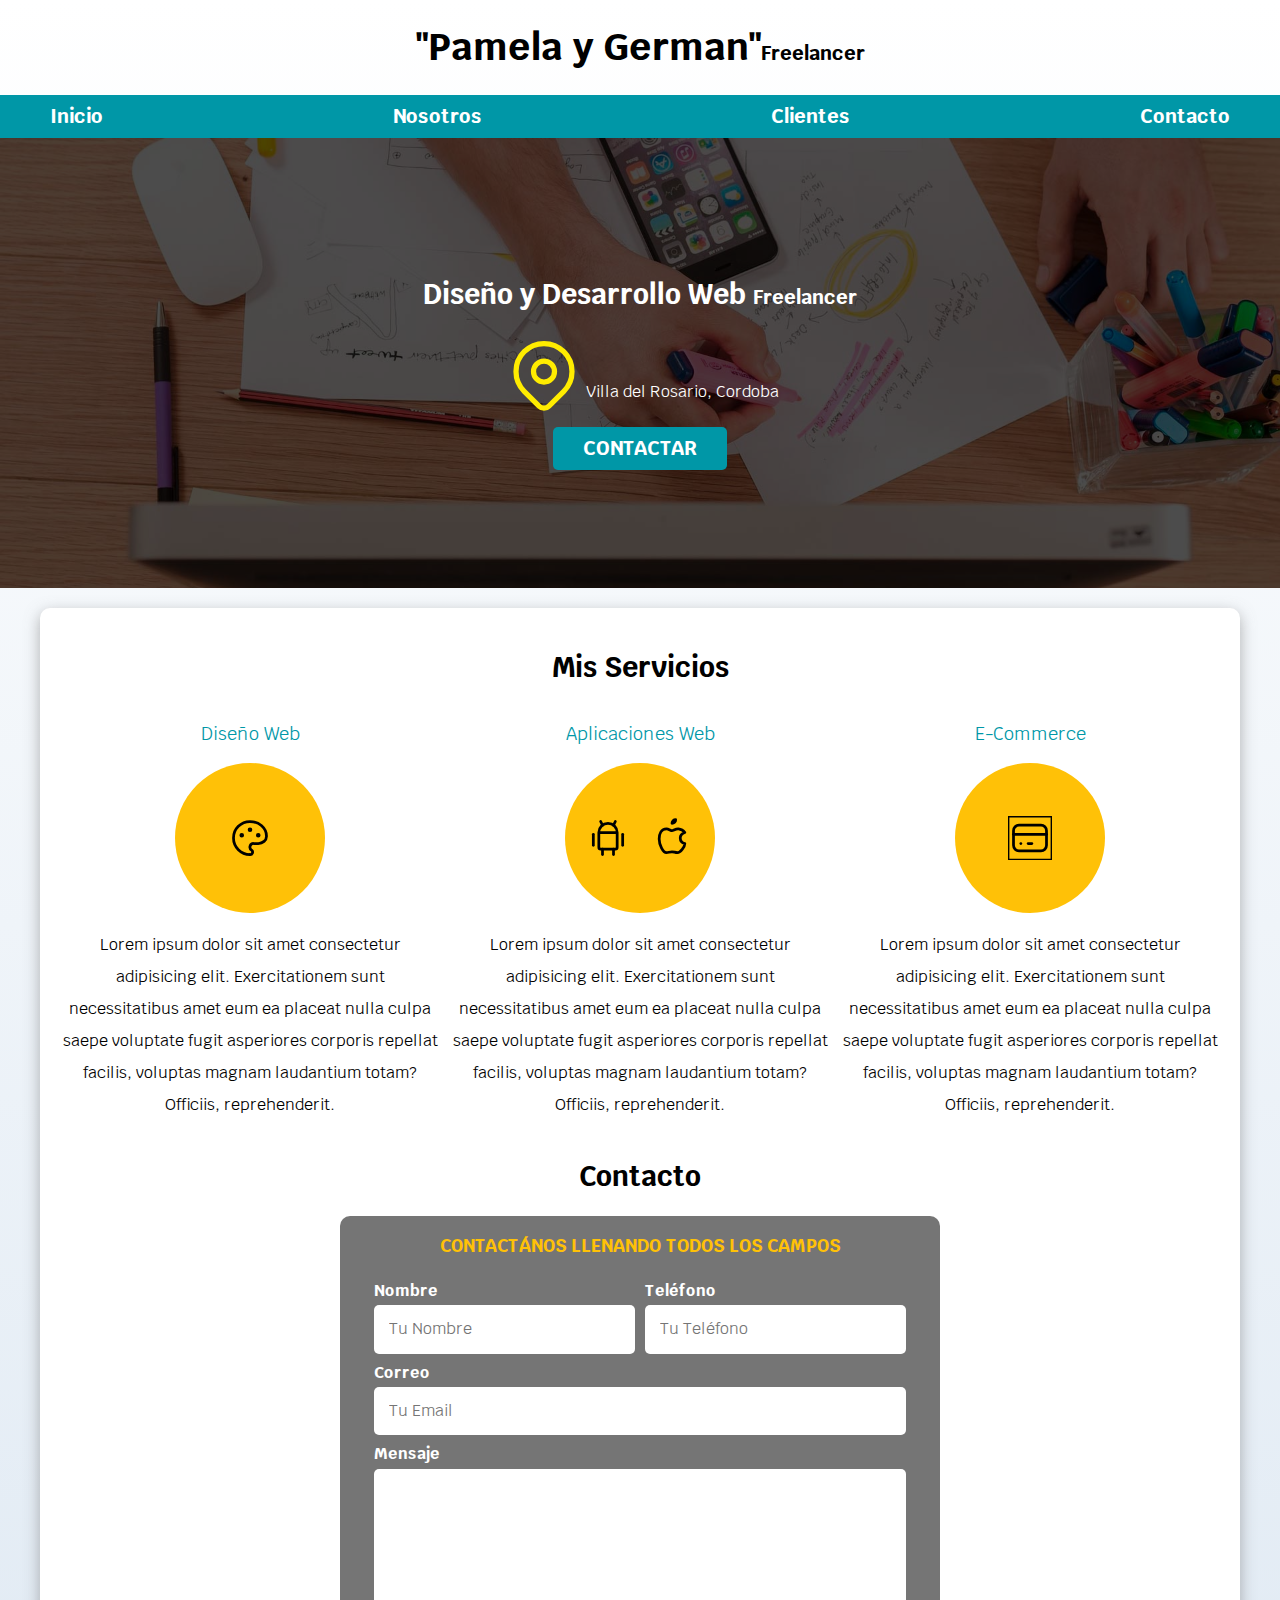
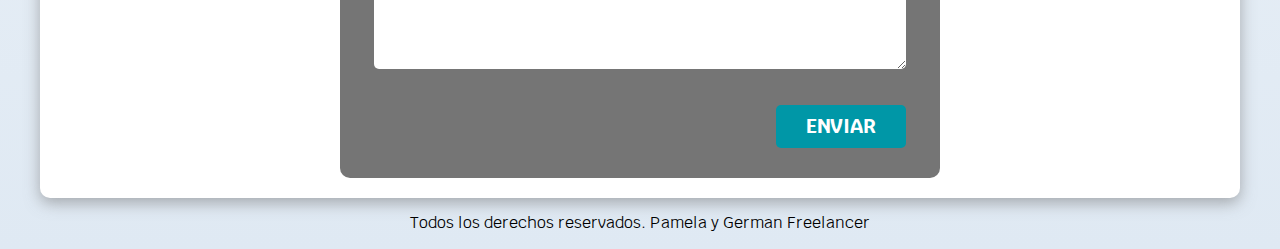
<file: index.html>
<!DOCTYPE html>
<html lang="es">
<head>
    <meta charset="UTF-8">
    <meta http-equiv="X-UA-Compatible" content="IE=edge">
    <meta name="viewport" content="width=device-width, initial-scale=1.0">
    <title>Diseñador Freelancer</title>
    <link rel="preload" href="css/normalize.css" as="style">
    <link href="css/normalize.css" rel="stylesheet">
    <link rel="preconnect" href="https://fonts.googleapis.com">
    <link rel="preconnect" href="https://fonts.gstatic.com" crossorigin>
    <link href="https://fonts.googleapis.com/css2?family=Krub:wght@400;700&display=swap" rel="stylesheet">
    <link rel="preload" href="css/style.css" as="style">
    <link href="css/style.css" rel="stylesheet">

</head>
<body>
    <header>
        <h1 class="titulo">"Pamela y German"<span>Freelancer</span></h1>
    </header>

    <div class="nav-bg">
    <nav class="navegacion-principal contenedor">
        <a href="#">Inicio</a>
        <a href="#">Nosotros</a>
        <a href="#">Clientes</a>
        <a href="#">Contacto</a>
    </nav>
    </div>
   
    <section class="hero">
        <div class="contenido-hero">   
            <h2 class="titulo">Diseño y Desarrollo Web <span>Freelancer</span></h2>

            <div class="ubicacion"> 
                <svg xmlns="http://www.w3.org/2000/svg" class="icon icon-tabler icon-tabler-map-pin" width="84" height="84" viewBox="0 0 24 24" stroke-width="1.5" stroke="#ffec00" fill="none" stroke-linecap="round" stroke-linejoin="round">
                <path stroke="none" d="M0 0h24v24H0z" fill="none"/>
                <circle cx="12" cy="11" r="3" />
                <path d="M17.657 16.657l-4.243 4.243a2 2 0 0 1 -2.827 0l-4.244 -4.243a8 8 0 1 1 11.314 0z" />
                </svg>
                <p>Villa del Rosario, Cordoba</p>
            </div>
           
         <a class="boton" href="#">Contactar</a>
         
        </div> <!--contenido-hero (asi se comenta)-->


    </section>    
    
   <main class="contenedor sombra"> 
        <h2>Mis Servicios</h2>

        <div class="servicios">
            
        <section class="servicio">

            <h3>Diseño Web</h3>
            <div class="iconos">
                <svg xmlns="http://www.w3.org/2000/svg" class="icon icon-tabler icon-tabler-palette" width="44" height="44" viewBox="0 0 24 24" stroke-width="1.5" stroke="#000000" fill="none" stroke-linecap="round" stroke-linejoin="round">
                    <path stroke="none" d="M0 0h24v24H0z" fill="none"></path>
                    <path d="M12 21a9 9 0 1 1 0 -18a9 8 0 0 1 9 8a4.5 4 0 0 1 -4.5 4h-2.5a2 2 0 0 0 -1 3.75a1.3 1.3 0 0 1 -1 2.25"></path>
                    <circle cx="7.5" cy="10.5" r=".5" fill="currentColor"></circle>
                    <circle cx="12" cy="7.5" r=".5" fill="currentColor"></circle>
                    <circle cx="16.5" cy="10.5" r=".5" fill="currentColor"></circle>
                </svg>
            </div>
            <p>Lorem ipsum dolor sit amet consectetur adipisicing elit. Exercitationem sunt necessitatibus amet eum ea placeat nulla culpa saepe
            voluptate fugit asperiores corporis repellat facilis, voluptas magnam laudantium totam? Officiis, reprehenderit.</p>
        </section>

        <section class="servicio">
            <h3>Aplicaciones Web</h3>
            <div class="iconos">
                <svg xmlns="http://www.w3.org/2000/svg" class="icon icon-tabler icon-tabler-brand-android" width="44" height="44" viewBox="0 0 24 24" stroke-width="1.5" stroke="#000000" fill="none" stroke-linecap="round" stroke-linejoin="round">
                    <path stroke="none" d="M0 0h24v24H0z" fill="none"></path>
                    <line x1="4" y1="10" x2="4" y2="16"></line>
                    <line x1="20" y1="10" x2="20" y2="16"></line>
                    <path d="M7 9h10v8a1 1 0 0 1 -1 1h-8a1 1 0 0 1 -1 -1v-8a5 5 0 0 1 10 0"></path>
                    <line x1="8" y1="3" x2="9" y2="5"></line>
                    <line x1="16" y1="3" x2="15" y2="5"></line>
                    <line x1="9" y1="18" x2="9" y2="21"></line>
                    <line x1="15" y1="18" x2="15" y2="21"></line>
                </svg>

                <svg xmlns="http://www.w3.org/2000/svg" class="icon icon-tabler icon-tabler-brand-apple" width="44" height="44" viewBox="0 0 24 24" stroke-width="1.5" stroke="#000000" fill="none" stroke-linecap="round" stroke-linejoin="round">
                    <path stroke="none" d="M0 0h24v24H0z" fill="none"></path>
                    <path d="M9 7c-3 0 -4 3 -4 5.5c0 3 2 7.5 4 7.5c1.088 -.046 1.679 -.5 3 -.5c1.312 0 1.5 .5 3 .5s4 -3 4 -5c-.028 -.01 -2.472 -.403 -2.5 -3c-.019 -2.17 2.416 -2.954 2.5 -3c-1.023 -1.492 -2.951 -1.963 -3.5 -2c-1.433 -.111 -2.83 1 -3.5 1c-.68 0 -1.9 -1 -3 -1z"></path>
                    <path d="M12 4a2 2 0 0 0 2 -2a2 2 0 0 0 -2 2"></path>
                </svg>
            </div>
            <p>Lorem ipsum dolor sit amet consectetur adipisicing elit. Exercitationem sunt necessitatibus amet eum ea placeat nulla culpa saepe
            voluptate fugit asperiores corporis repellat facilis, voluptas magnam laudantium totam? Officiis, reprehenderit.</p>
        </section>

        <section class="servicio">
            <h3>E-Commerce</h3>
            <div class="iconos">
                <svg xmlns="http://www.w3.org/2000/svg" class="icon icon-tabler icon-tabler-credit-card" width="44" height="44" viewBox="0 0 24 24" stroke-width="1.5" stroke="#000000" fill="none" stroke-linecap="round" stroke-linejoin="round">
                    <path stroke="" d="M0 0h24v24H0z" fill="none"></path>
                    <rect x="3" y="5" width="18" height="14" rx="3"></rect>
                    <line x1="3" y1="10" x2="21" y2="10"></line>
                    <line x1="7" y1="15" x2="7.01" y2="15"></line>
                    <line x1="11" y1="15" x2="13" y2="15"></line>
                </svg>
            </div>
            <p>Lorem ipsum dolor sit amet consectetur adipisicing elit. Exercitationem sunt necessitatibus amet eum ea placeat nulla culpa saepe
            voluptate fugit asperiores corporis repellat facilis, voluptas magnam laudantium totam? Officiis, reprehenderit.</p>
        </section>

    </div><!--.servicio-->

    
      
        <section>

            <h2>Contacto</h2>

            <form  class="formulario">
                <fieldset>
                    <legend>Contactános llenando todos los campos</legend>
                
                <div class="contenedor-campos">
                    
                    <div class="campo">
                        <label>Nombre</label>
                        <input class="input-text" type="text" placeholder="Tu Nombre">
                    </div>

                    <div class="campo">
                        <label>Teléfono</label>
                        <input class="input-text" type="tel" placeholder="Tu Teléfono">
                    </div>

                    <div class="campo">
                        <label>Correo</label>
                        <input class="input-text" type="email" placeholder="Tu Email">
                    </div>

                    <div class="campo">
                        <label>Mensaje</label>
                        <textarea class="input-text"></textarea>
                    </div>
                </div> <!--contenedor-campos-->

                <div class="alinear-derecha flex">
                    <input class="boton w-sm-100" type = "submit" value="Enviar">
                </div>

                </fieldset>
            </form>
        </section>
    </main>

<footer class="footer">
    <p>Todos los derechos reservados. Pamela y German Freelancer</p>
</footer>

</body>
</html>
</file>
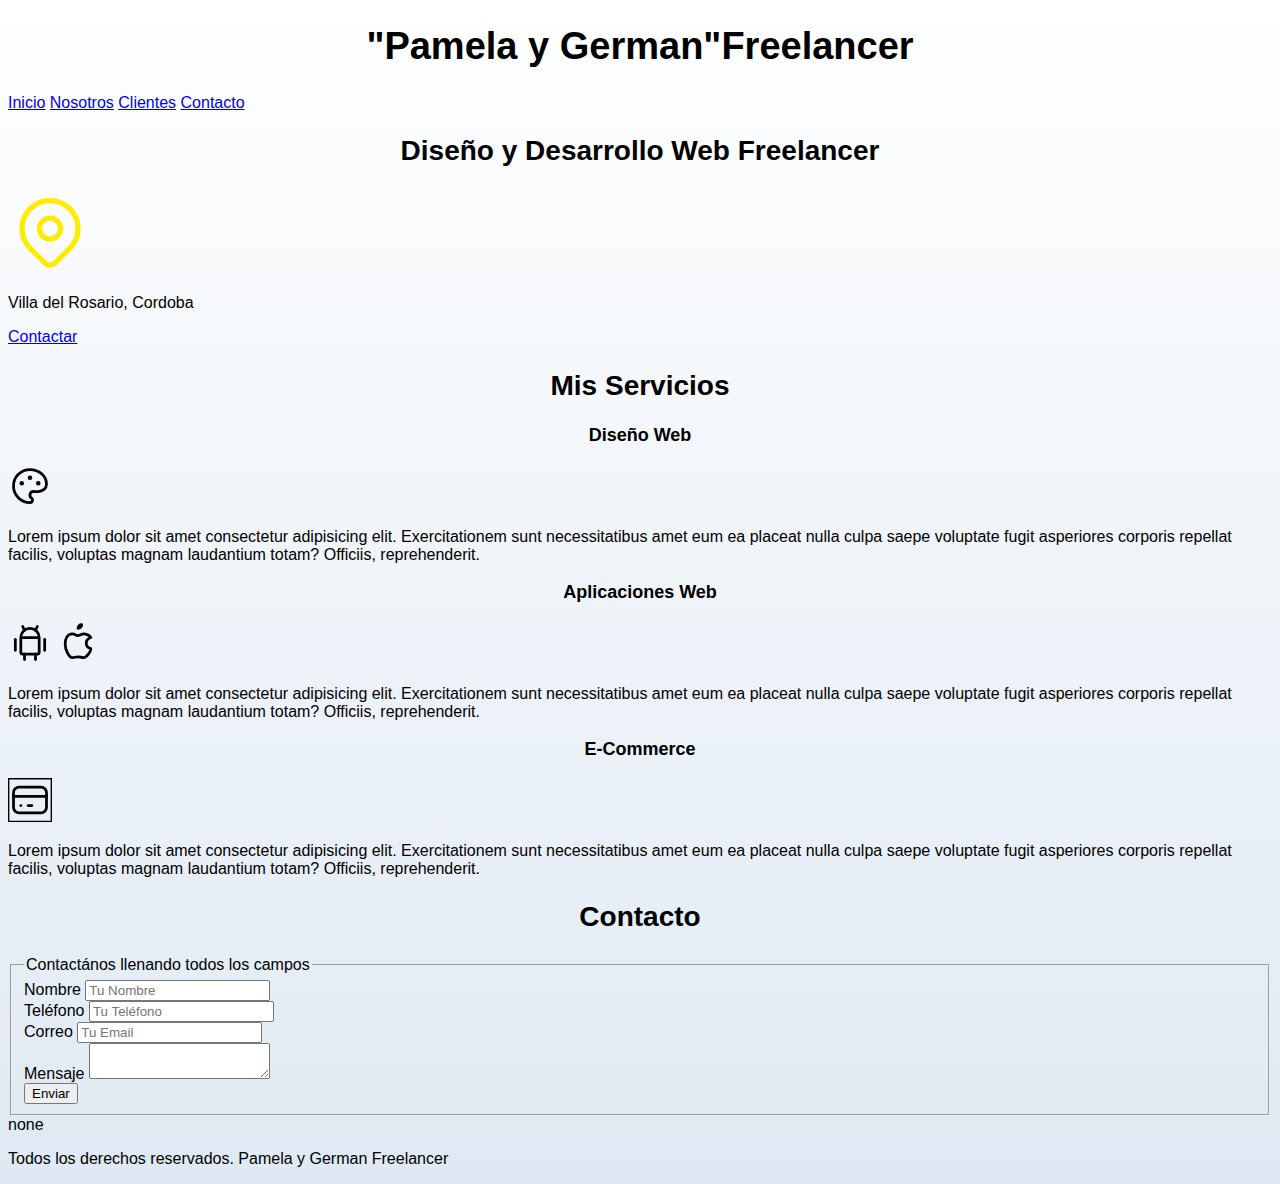
<file: nosotros.html>
<!DOCTYPE html>
<html lang="es">
<head>
    <meta charset="UTF-8">
    <meta http-equiv="X-UA-Compatible" content="IE=edge">
    <meta name="viewport" content="width=device-width, initial-scale=1.0">
    <title>Diseñador Freelancer</title>
    <link rel="preload" href="css/style.css" as="style">
    <link href="css/style.css" rel="stylesheet">

</head>
<body>
   
    <header>
        <h1>"Pamela y German"<span>Freelancer</span></h1>
    </header>

    <nav>
        <a href="#">Inicio</a>
        <a href="#">Nosotros</a>
        <a href="#">Clientes</a>
        <a href="#">Contacto</a>
    </nav>
   
    <section>
         <h2>Diseño y Desarrollo Web Freelancer</h2>
         <svg xmlns="http://www.w3.org/2000/svg" class="icon icon-tabler icon-tabler-map-pin" width="84" height="84" viewBox="0 0 24 24" stroke-width="1.5" stroke="#ffec00" fill="none" stroke-linecap="round" stroke-linejoin="round">
            <path stroke="none" d="M0 0h24v24H0z" fill="none"/>
            <circle cx="12" cy="11" r="3" />
            <path d="M17.657 16.657l-4.243 4.243a2 2 0 0 1 -2.827 0l-4.244 -4.243a8 8 0 1 1 11.314 0z" />
         </svg>
         <p>Villa del Rosario, Cordoba</p>
           
         <a href="#">Contactar</a>
    </section>    
    
    
   
   <main>
        <h2>Mis Servicios</h2>

        <section>
            <h3>Diseño Web</h3>
            <svg xmlns="http://www.w3.org/2000/svg" class="icon icon-tabler icon-tabler-palette" width="44" height="44" viewBox="0 0 24 24" stroke-width="1.5" stroke="#000000" fill="none" stroke-linecap="round" stroke-linejoin="round">
                <path stroke="none" d="M0 0h24v24H0z" fill="none"></path>
                <path d="M12 21a9 9 0 1 1 0 -18a9 8 0 0 1 9 8a4.5 4 0 0 1 -4.5 4h-2.5a2 2 0 0 0 -1 3.75a1.3 1.3 0 0 1 -1 2.25"></path>
                <circle cx="7.5" cy="10.5" r=".5" fill="currentColor"></circle>
                <circle cx="12" cy="7.5" r=".5" fill="currentColor"></circle>
                <circle cx="16.5" cy="10.5" r=".5" fill="currentColor"></circle>
            </svg>
            <p>Lorem ipsum dolor sit amet consectetur adipisicing elit. Exercitationem sunt necessitatibus amet eum ea placeat nulla culpa saepe
            voluptate fugit asperiores corporis repellat facilis, voluptas magnam laudantium totam? Officiis, reprehenderit.</p>
        </section>

        <section>
            <h3>Aplicaciones Web</h3>
            <svg xmlns="http://www.w3.org/2000/svg" class="icon icon-tabler icon-tabler-brand-android" width="44" height="44" viewBox="0 0 24 24" stroke-width="1.5" stroke="#000000" fill="none" stroke-linecap="round" stroke-linejoin="round">
                <path stroke="none" d="M0 0h24v24H0z" fill="none"></path>
                <line x1="4" y1="10" x2="4" y2="16"></line>
                <line x1="20" y1="10" x2="20" y2="16"></line>
                <path d="M7 9h10v8a1 1 0 0 1 -1 1h-8a1 1 0 0 1 -1 -1v-8a5 5 0 0 1 10 0"></path>
                <line x1="8" y1="3" x2="9" y2="5"></line>
                <line x1="16" y1="3" x2="15" y2="5"></line>
                <line x1="9" y1="18" x2="9" y2="21"></line>
                <line x1="15" y1="18" x2="15" y2="21"></line>
            </svg>

            <svg xmlns="http://www.w3.org/2000/svg" class="icon icon-tabler icon-tabler-brand-apple" width="44" height="44" viewBox="0 0 24 24" stroke-width="1.5" stroke="#000000" fill="none" stroke-linecap="round" stroke-linejoin="round">
                <path stroke="none" d="M0 0h24v24H0z" fill="none"></path>
                <path d="M9 7c-3 0 -4 3 -4 5.5c0 3 2 7.5 4 7.5c1.088 -.046 1.679 -.5 3 -.5c1.312 0 1.5 .5 3 .5s4 -3 4 -5c-.028 -.01 -2.472 -.403 -2.5 -3c-.019 -2.17 2.416 -2.954 2.5 -3c-1.023 -1.492 -2.951 -1.963 -3.5 -2c-1.433 -.111 -2.83 1 -3.5 1c-.68 0 -1.9 -1 -3 -1z"></path>
                <path d="M12 4a2 2 0 0 0 2 -2a2 2 0 0 0 -2 2"></path>
            </svg>
            <p>Lorem ipsum dolor sit amet consectetur adipisicing elit. Exercitationem sunt necessitatibus amet eum ea placeat nulla culpa saepe
            voluptate fugit asperiores corporis repellat facilis, voluptas magnam laudantium totam? Officiis, reprehenderit.</p>
        </section>

        <section>
            <h3>E-Commerce</h3>
            <svg xmlns="http://www.w3.org/2000/svg" class="icon icon-tabler icon-tabler-credit-card" width="44" height="44" viewBox="0 0 24 24" stroke-width="1.5" stroke="#000000" fill="none" stroke-linecap="round" stroke-linejoin="round">
                <path stroke="" d="M0 0h24v24H0z" fill="none"></path>
                <rect x="3" y="5" width="18" height="14" rx="3"></rect>
                <line x1="3" y1="10" x2="21" y2="10"></line>
                <line x1="7" y1="15" x2="7.01" y2="15"></line>
                <line x1="11" y1="15" x2="13" y2="15"></line>
            </svg>
            <p>Lorem ipsum dolor sit amet consectetur adipisicing elit. Exercitationem sunt necessitatibus amet eum ea placeat nulla culpa saepe
            voluptate fugit asperiores corporis repellat facilis, voluptas magnam laudantium totam? Officiis, reprehenderit.</p>
        </section>
    </main>
      
    <section>
        <h2>Contacto</h2>
        <form>
            <fieldset>
                <legend>Contactános llenando todos los campos</legend>

            <div>
                <label>Nombre</label>
                <input type="text" placeholder="Tu Nombre">
            </div>

            <div>
                <label>Teléfono</label>
                <input type="tel" placeholder="Tu Teléfono">
            </div>

            <div>
                <label>Correo</label>
                <input type="email" placeholder="Tu Email">
            </div>

            <div>
                <label>Mensaje</label>
                <textarea></textarea>
            </div>

            <div>
                <input type = "submit" value="Enviar">
            </div>

            </fieldset>
        </form>
    </section>none

<footer>
    <p>Todos los derechos reservados. Pamela y German Freelancer</p>
</footer>

</body>
</html>
</file>
<file: css/style.css>
/*seudo elemtos*/
:root{
    --blanco: #ffffff;
    --oscuro:#212121;
    --primario: #FFC107;
    --secundario:#0097A7;
    --gris:#757575;

    
}/*SE DENOMINANA VARIABLES EN CSS y es una paleta de colores*/

/*GLOBALES*/
html{
    font-size: 62.5%; /*reiniciamos el tamaño a ese porcentaje */
    box-sizing: border-box;/*HACK PARA BOX MODEL*/
    scroll-snap-type: y mandatory;/*esfecto scroll "y" es para arriba y la abajo - "x" para los lados */
}

/*SCROLL SNAP*/
.servicios,
.navegacion-principal,
.formulario{/*aca delimitamos el primer tramos scroll*/
    scroll-snap-align: center;
    scroll-snap-stop: always;/*hace que se detenga en la parte designada*/
}

*, *:before, *:after {
  box-sizing: inherit;  /* DESACE LA PROPIEDAD DE BOX MODEL*/
}

body{
    font-size: 16px; /* 1rem=10px */
    font-family: 'Krub', sans-serif;
    background-image: linear-gradient(to top,#dfe9f3 0%, var(--blanco)100%);/*hacer degrades el fondo de la pagina de abajo para arriba al utilizar to top*/
} 

.boton{
    background-color: var(--secundario);
    color: var(--blanco);
    padding: 1rem 3rem; /*agrega espascio en todo el contorno*/
    margin-top: 1rem; /*separa el boton del texto anterior*/
    font-size: 2rem; /*tamaño de fuente*/
    text-decoration: none; /*saca la linea de subrayado porque es un enlace*/
    text-transform: uppercase;/*MAYUSCULA*/
    font-weight: bold;/*NEGRITA*/
    border-radius: .5rem; /*esquina redondeada*/
    width: 90%; /*agrandar el boton cuando es responsivo y la pantalla es pequeña*/
    text-align: center; /*centra el texto*/
    border: none;
}

@media (min-width: 780px) {
    .boton{
        width: auto;
    }
}

.boton:hover{
    cursor: pointer;
}

.sombra{
    -webkit-box-shadow: 0px 5px 15px 0px rgba(112,112,112,0.54);
    -moz-box-shadow: 0px 5px 15px 0px rgba(112,112,112,0.54);
    box-shadow: 0px 5px 15px 0px rgba(112,112,112,0.54);
    background-color: var(--blanco);
    padding: 2rem;
    border-radius: 1rem;  
}

h1{
    font-size: 3.8rem; /*euqivale a 38 px- los rem se adaptan mejor a muchos navegadores*/
}

h2{
    font-size: 2.8rem; /*equivale 28px- los rem se adaptan mejor a muchos navegadores*/
}

h3{
    font-size: 1.8rem; /*equivale a 18px- los rem se adaptan mejor a muchos navegadores*/
}

h1, h2, h3{
    text-align: center; 
    /*color:var(--primario) se llama a la variable antes creada*/
}

/* Titulos*/
.titulo span{
    font-size: 2rem; 
 }

 /* Utilidades*/
 .w-sm-100 {
    width: 100%;
 }

 @media (min-width: 768px) {
    .w-sm-100{
        width: auto;
     }
 }

 .flex { 
    display: flex;
 }

 .alinear-derecha {
    justify-content: flex-end;
    margin-top: 5rem;
 }

 .contenedor{
    max-width: 120rem;  
    /*margin-top: 0;
    margin-right: auto;
    margin-bottom: 0;
    margin-left: auto; *este codigo es lo mismo que el codigo margin solo*/
    margin: 0 auto;
}

/*Navegacion Principal*/
.nav-bg{
    background-color: var(--secundario);
}

.navegacion-principal{
    display: flex;/*los elemnos se muestra de izquierda a derecha*/
    flex-direction: column;    
   
 }

 @media (min-width: 768px) {
    .navegacion-principal{
        flex-direction: row;/*se muestra en columna*/
        justify-content: space-between;/*centra horizontalmente*/
    }
 }

.navegacion-principal a{
    display: block;
    text-align: center;
    color: var(--blanco);
    text-decoration: none;
    font-size: 2rem;
    font-weight: 700;
    padding: 1rem;

}

/*@media (min-width: 480px) {
} 480px se acomoda par pantalla de celular, 768px para una tablet, 1140px o 1400px para una laptop o computadora de escritorio*/


.navegacion-principal a:hover{
    background-color: var(--primario);
    color: var(--oscuro);
}

.hero {
background-image: url(../img/hero.jpg);/*le decimos la ubicacion de la imagen*/
background-repeat: no-repeat; /*con esta propiedad la imagen no se repite por defaul*/
background-size: cover;/*la imagen cubre toda la pantalla*/
height: 450px;
position: relative;
margin-bottom: 2rem;/*para separar la imagen de el cuadro que le sigue*/
}


.contenido-hero{
    position: absolute;
    background-color: rgba(0, 0, 0,.7);/* ejemplo*/
    background-color: rgb(0 0 0 / 70%);
    width: 100%;
    height: 100%;

    display: flex; /* este bloque de codigo permite alinear verticalmente y centrado*/
    flex-direction: column; 
    align-items: center;
    justify-content: center;
}

.contenido-hero h2,
.contenido-hero p{
    color: var(--blanco);
}

.contenido-hero .ubicacion{
    display: flex;
    align-items: flex-end;
}

/*SERVICIOS*/
@media (min-width:768px ) {
    .servicios{
        display: grid;
        /*grid-template-columns: 33.3% 33.3% 33.3%; es 33.3 porque es el 100 dividido 3
        grid-template-columns: 1fr 1fr 1fr; es 1fr una fraccion*/
        grid-template-columns: repeat(3, 1fr); /*es que repita una fraccion 3 veces*/
        /*grid-template-rows: 200px 800px;*/
        column-gap: 1rem;/*determina el espacio entre columnas*/

        /*grid: 200px 800px / 300px 300px; version corta de las lineas de codico anteriores*/
    }
}

.servicio{
    display: flex;
    flex-direction: column;
    align-items: center;
    
}

.servicio h3{
    color: var(--secundario);
    font-weight: normal;

}

.servicio p{
    line-height: 2;
    text-align: center;

}

.servicio .iconos{
    height: 15rem;
    width: 15rem;
    background-color: var(--primario);
    border-radius: 50%;
    display: flex;
    justify-content: space-evenly;
    align-items: center;
    
}

/**CONTACTO**/

.formulario{
    background-color: var(--gris);
    width: min( 60rem, 100% );/**es utilizar el valor mas pequeño- es para darle el tamaño al formulario*/
    margin: 0 auto; /* se usa para centrar cuando no tenes un display-flex y seo un tipo de elemento block*/
    padding: 2rem;
    border-radius: 1rem;

}

.formulario fieldset{
    border: none;
}

.formulario legend{
    text-align: center;
    font-size: 1.8rem;
    text-transform: uppercase;
    font-weight: 700;
    margin-bottom: 2rem;
    color: var(--primario);
    
}

@media (min-width: 768px) {
    .contenedor-campos{
        display: grid;
        grid-template-columns: repeat(2, 1fr);
        grid-template-rows: auto auto 20rem ;
        column-gap: 1rem;
    }

    .campo:nth-child(3), /*seudo selector (nth-child) que nos facilita seleccioner la clase "campo" que necesitamos, sin tener que crear otra clase*/
    .campo:nth-child(4){ /*.campo que esta en la posicion 4y3- asi se lee ambos seudo selectores*/
        grid-column: 1 / 3;
    }
}

.campo{
    margin-bottom: 1rem;
}

.campo label{
    color: var(--blanco);
    font-weight: bold;
    margin-bottom: .5rem;
    display: block;
}

.campo textarea{
    height: 20rem;
}

.input-text{
    width: 100%;
    border: none;
    padding: 1.5rem;
    border-radius: .5rem;
}

/** footer **/
.footer{
    text-align: center;
}
</file>
